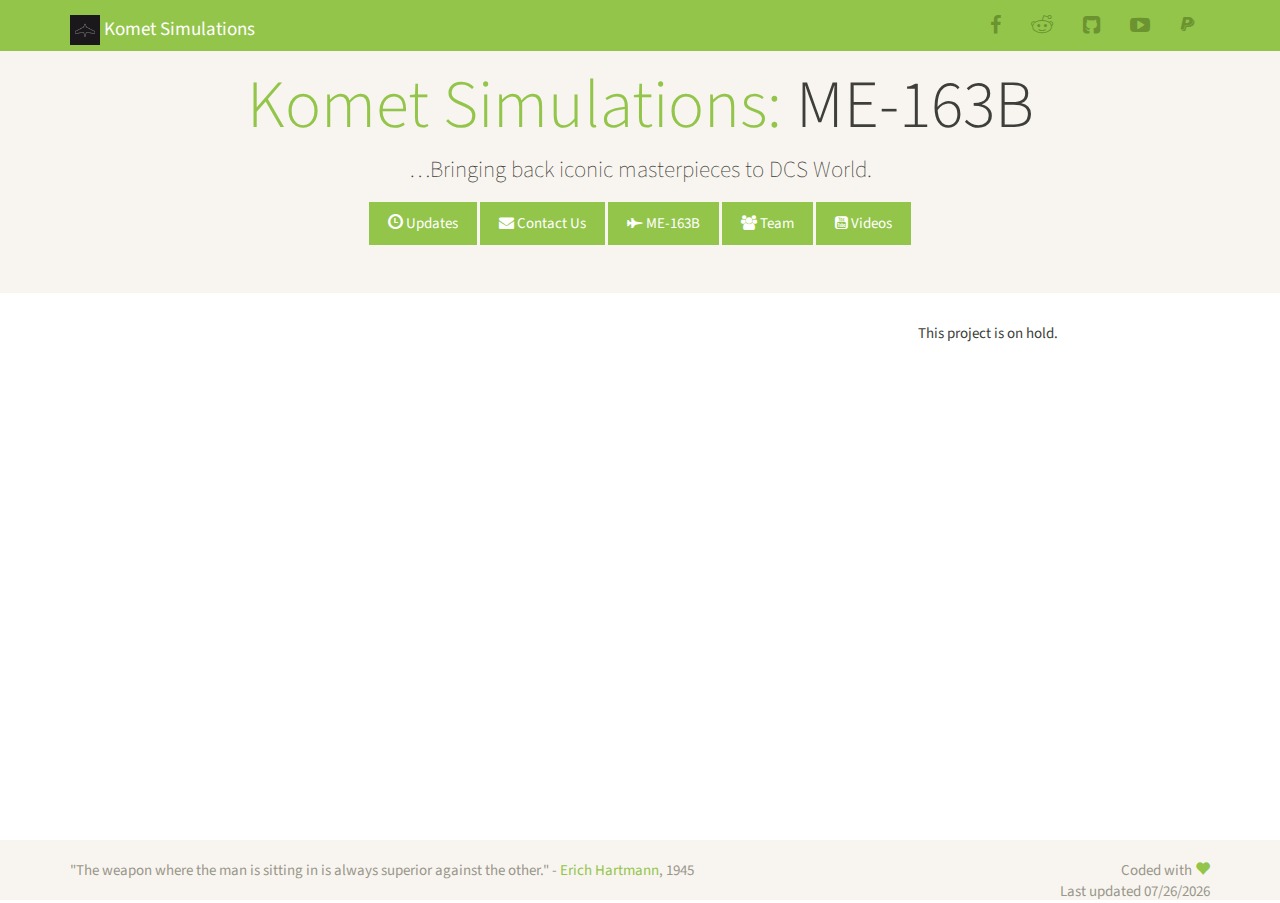
<file: index.html>
<!DOCTYPE html>
<html>

<head>
  <title>Komet Simulations | ME-163B</title>
  <meta name="viewport" content="width=device-width, initial-scale=1, maximum-scale=1, user-scalable=no">
  <meta name="description" content="ME-163 developed by Komet Simulations">
  <meta name="keywords" content="Komet Simulations, KometSimulations, ME-163B, ME-163, DCS ME-163">
  <meta name="revisit-after" content="1 days">
  <meta name="ROBOTS" CONTENT="INDEX, FOLLOW">
  <link rel="stylesheet" href="css/cosmostone.bootstrap.css">
  <link rel="stylesheet" href="css/font-awesome.css">
  <link rel="stylesheet" href="css/style.css">
  <link rel="shortcut icon" href="/favicon.ico" type="image/x-icon">
  <link rel="icon" href="/favicon.ico" type="image/x-icon">
</head>

<body>
  <!-- Global site tag (gtag.js) - Google Analytics -->
  <script async src="https://www.googletagmanager.com/gtag/js?id=UA-132557993-1"></script>
  <script>
    window.dataLayer = window.dataLayer || [];

    function gtag() {
      dataLayer.push(arguments);
    }
    gtag('js', new Date());

    gtag('config', 'UA-132557993-1');
  </script>

  <!-- Scripts to load -->
  <script src="js/jquery-2.1.1.js"></script>
  <script src="js/bootstrap.js"></script>
  <!-- <script src="js/lastupdated.js"></script> -->
  <script src="js/vod.js"></script>
  <script src="js/streamers.js"></script>
  <script src="js/lastupdated.js"></script>

  <!---------------------------------------------------------------------- NAVBAR ---------------------------------------------------------------------->
  <nav class="navbar sticky-top navbar-light bg-light navbar-inverse navbar-fixed-top" role="navigation">
    <div class="container">
      <div class="navbar-header">
        <a class="navbar-brand" href="#">
          <img src="img/nav.png" width="30" height="30" class="img-rounded align-top" alt="">
          Komet Simulations
        </a>
      </div>
      <div class="collapse navbar-collapse" id="bs-example-navbar-collapse-1">

        <ul class="nav navbar-nav pull-right">

          <li><a href="http://facebook.com/KometSimulations"><i class="fa fa-facebook fa-lg"></i></a></li>
          <li><a href="http://reddit.com/r/hoggit"><i class="fa fa-reddit fa-lg"></i></a></li>
          <li><a href="#"><i class="fa fa-github-square fa-lg"></i></a></li>
          <li><a href="https://youtube.com/KometSimulations"><i class="fa fa-youtube-play fa-lg"></i></a></li>
          <li><a href="#" data-toggle="modal" data-target="#donate"><i class="fa fa-paypal"></i></a></li>
        </ul>
      </div>
    </div>
  </nav>

  <!---------------------------------------------------------------------- BODY CONTENT ---------------------------------------------------------------------->


  <div class="jumbotron">

    <div class="container text-center">

      <h1><a href="#team" data-toggle="modal" data-target="#team">Komet Simulations: </a> ME-163B</h1>
      <p>&hellip;Bringing back iconic masterpieces to DCS World.</p>
      <button type="button" class="btn btn-success" data-toggle="modal" data-target="#updates"><span class="glyphicon glyphicon-time"></span> Updates</button>
      <button type="button" class="btn btn-success" data-toggle="modal" data-target="#contact"><i class="fa fa-envelope"></i> Contact Us</button>
      <button type="button" class="btn btn-success" data-toggle="modal" data-target="#me-163"><i class="fa fa-fighter-jet"></i> ME-163B</button>
      <button type="button" class="btn btn-success" data-toggle="modal" data-target="#streamers"><i class="fa fa-group"></i> Team</button>
      <button type="button" class="btn btn-success" data-toggle="modal" data-target="#videos"><i class="fa fa-youtube-square"></i> Videos</button>
    </div>
  </div>
  <div class="container">
    <div class="row">
      <div class="col-md-9">
        <div class="embed-responsive embed-responsive-16by9">
          <iframe width="560" height="315" src="https://www.youtube.com/embed/732Y62VZIGc" frameborder="0" allow="accelerometer; autoplay; encrypted-media; gyroscope; picture-in-picture" allowfullscreen></iframe>
        </div>
      </div>
      <div class="col-md-3">
        <div class="embed-responsive embed-responsive-9by16 ">This project is on hold. </div>
      </div>
    </div>
  </div>
  <br />


  <!---------------------------------------------------------------------- MODALS ---------------------------------------------------------------------->
  <!-- Schedule Modal -->
  <div class="modal fade" id="updates" tabindex="-1" role="dialog" aria-labelledby="updatesLabel" aria-hidden="true">
    <div class="modal-dialog modal-lg">
      <div class="modal-content">
        <div class="modal-header">
          <button type="button" class="close" data-dismiss="modal"><span aria-hidden="true">&times;</span><span class="sr-only">Close</span></button>
          <h4 class="modal-title" id="updatesLabel">Updates</h4>
        </div>
        <div class="modal-body">
          <p class="text-center">If you would like to see the development thread on the forum, please click <a href="https://forums.eagle.ru/showthread.php?p=3433519#post3433519">here.</a></p>
          <table class="table table-striped table-hover ">
            <thead>
              <tr>
                <th>#</th>
                <th>Title</th>
                <th>Link</th>
                <th>Extra Information</th>
              </tr>
            </thead>
            <tbody>
              <tr>
                <td>1</td>
                <td>Original Update (March 2018)</td>
                <td><a href="https://forums.eagle.ru/showpost.php?p=3433519&postcount=1">https://forums.eagle.ru/showpost.php?p=3433519&postcount=1</a></td>
                <td>Introduction and early cockpit screenshots.</td>
              </tr>
              <tr>
                <td>2</td>
                <td>March 2018 Mini Update</td>
                <td><a href="https://forums.eagle.ru/showthread.php?p=3437094#post3437094">https://forums.eagle.ru/showthread.php?p=3437094#post3437094</a></td>
                <td>Research on the BORT and our plans for the next coming days.</td>
              </tr>
              <tr>
                <td>3</td>
                <td>July Update 2018</td>
                <td><a href="https://forums.eagle.ru/showpost.php?p=3567178&postcount=28">https://forums.eagle.ru/showpost.php?p=3567178&postcount=28</a></td>
                <td>New external model for the ME-163B.</td>
              </tr>
              <tr>
                <td>4</td>
                <td>December Update 2018</td>
                <td><a href="https://forums.eagle.ru/showthread.php?p=3718064#post3718064">https://forums.eagle.ru/showthread.php?p=3718064#post3718064</a></td>
                <td>3D Model has been complete.</td>
              </tr>
              <tr>
                <td>5</td>
                <td>May Update 2019</td>
                <td></td>
                <td>Project is on hold, further details will be shared.</td>
              </tr>
              </tr>
              </tr>
            </tbody>
          </table>
        </div>
      </div>
    </div>
  </div>
  <!-- STREAMERS MODAL -->
  <div class="modal fade" id="streamers" tabindex="-1" role="dialog" aria-labelledby="scheduleLabel" aria-hidden="true">
    <div class="modal-dialog">
      <div class="modal-content">
        <div class="modal-header">
          <button type="button" class="close" data-dismiss="modal"><span aria-hidden="true">&times;</span><span class="sr-only">Close</span></button>
          <h4 class="modal-title" id="streamersModal">Team</h4>
        </div>
        <div class="modal-body">
          <div class="text-center">
            <div id="streamerInfo">
              <script>getStreamerJson();</script>
            </div>
          </div>
        </div>
      </div>
    </div>
  </div>
  <!-- DONATE MODAL -->
  <div class="modal fade" id="contact" tabindex="-1" role="dialog" aria-labelledby="contactLabel" aria-hidden="true">
    <div class="modal-dialog">
      <div class="modal-content">
        <div class="modal-header">
          <button type="button" class="close" data-dismiss="modal"><span aria-hidden="true">&times;</span><span class="sr-only">Close</span></button>
          <h4 class="modal-title" id="contactLabel">Contact Us</h4>
        </div>
        <div class="modal-body">
          <div class="text-center">
            We would love to hear from you.
            If you have any concerns, issues or would like to talk to us regarding something, please don't hesitate to email us using the link below.
            <hr>
            To contact us please email us at <a href="mailto:alex@kometsimulations.com">alex@kometsimulations.com</a>.
            <hr>
            Other ways you are able to reach us; is through Discord (Level#5042 or Razor#8274) and the Eagle Dynamics <a href="#">forums</a>.
          </div>
        </div>
      </div>
    </div>
  </div>
  <!-- VOD Modal -->
  <div class="modal fade" id="videos" tabindex="-1" role="dialog" aria-labelledby="videosLabel" aria-hidden="true">
    <div class="modal-dialog">
      <div class="modal-content">
        <div class="modal-header">
          <button type="button" class="close" data-dismiss="modal"><span aria-hidden="true">&times;</span><span class="sr-only">Close</span></button>
          <h4 class="modal-title" id="videosLabel">Videos</h4>
        </div>
        <div class="text-left" style="padding:10px;">
          All Komet Simulations endorsed videos showcasing the ME-163B.
        </div>
        <div class="modal-body">
          <div class="text-center" id="VODSection">
            <script>getVodJson();</script>
          </div>
        </div>
      </div>
    </div>
  </div>
  <!-- Video Modal -->
  <div class="modal fade" id="embedVideo" tabindex="-1" role="dialog" aria-labelledby="scheduleLabel" aria-hidden="true">
    <div class="modal-dialog">
      <div class="modal-content">
        <div class="modal-header">
          <button type="button" class="close" data-dismiss="modal"><span aria-hidden="true">&times;</span><span class="sr-only">Close</span></button>
          <h4 class="modal-title" id="videoLabel"></h4>
        </div>
        <div class="modal-body">
          <div class="text-center" id="video">
            place holder here
          </div>
        </div>
      </div>
    </div>
  </div>
  <!-- SHARE MODAL -->
  <div class="modal fade" id="me-163" tabindex="-1" role="dialog" aria-labelledby="shareLabel" aria-hidden="true">
    <div class="modal-dialog modal-lg">
      <div class="modal-content">
        <div class="modal-header">
          <button type="button" class="close" data-dismiss="modal"><span aria-hidden="true">&times;</span><span class="sr-only">Close</span></button>
          <h4 class="modal-title" id="shareLabel">ME-163B</h4>
        </div>
        <div class="modal-body">

        </div>
      </div>
    </div>
  </div>

  <!---------------------------------------------------------------------- END BODY / FOOTER ---------------------------------------------------------------------->
  <div class="footer">
    <div class="container text-footer-right">
      <p class="pull-left">"The weapon where the man is sitting in is always superior against the other." - <a href="#">Erich Hartmann</a>, 1945</p>Coded with <a href="http://getbootstrap.com" title="Bootstrap"><span class="glyphicon glyphicon-heart"></span></a>
      <br><span id="lastModified"></span>
    </div>
  </div>

  <script>
    function getUrlVars() {
      var vars = [],
        hash;
      var hashes = window.location.href.slice(window.location.href.indexOf('?') + 1).split('&');
      for (var i = 0; i < hashes.length; i++) {
        hash = hashes[i].split('=');
        vars.push(hash[0]);
        vars[hash[0]] = hash[1];
      }
      return vars;
    }
    if (getUrlVars()['donate'] == "true") {
      $('#contact').modal('show');
    }
    if (getUrlVars()['updates'] == "show") {
      $('#updates').modal('show');
    }
    if (getUrlVars()['me-163'] == "true") {
      $('#me-163').modal('show');
    }

    if (getUrlVars()['team'] == "true") {
      $('#streamers').modal('show');
    }
    if (getUrlVars()['videos'] == "true") {
      $('#videos').modal('show');
    }
$('.carousel').carousel()
  </script>
</body>

</html>
</file>
<file: css/style.css>
.streamerPicture {
    background-size: 100px 100px;
    height: 110px;
    width: 110px;
    background-repeat: no-repeat;
}

.streamerDescription {
    font-size: 14px;
    position: relative;
    top: -110px;
    left: 110px;
    height: 110px;
    width: 400px;
    margin-left: 10px;
    margin-bottom: -65px;
}

.streamerInfo {
    border-style: solid;
    border-width: 5px;
    border-color: #93c54b;
}

.streamerName {
    height: 20px;
    left: 30px;
    font-size: 26px;
    position: relative;
    top: -18px;
}

.videosList {
    border-right: 4px solid red;
    padding-top: 19px;
    font-size: 14px;
}

#vodList {
    margin-left: 0;
    padding-left: 0;
    list-style: none;
}

#vodList li {
    padding-left: 30px;
    padding-bottom: 45px;
    background-repeat: no-repeat;
    background-position: 0 .5em;
    background-size: 75px;
}
</file>
